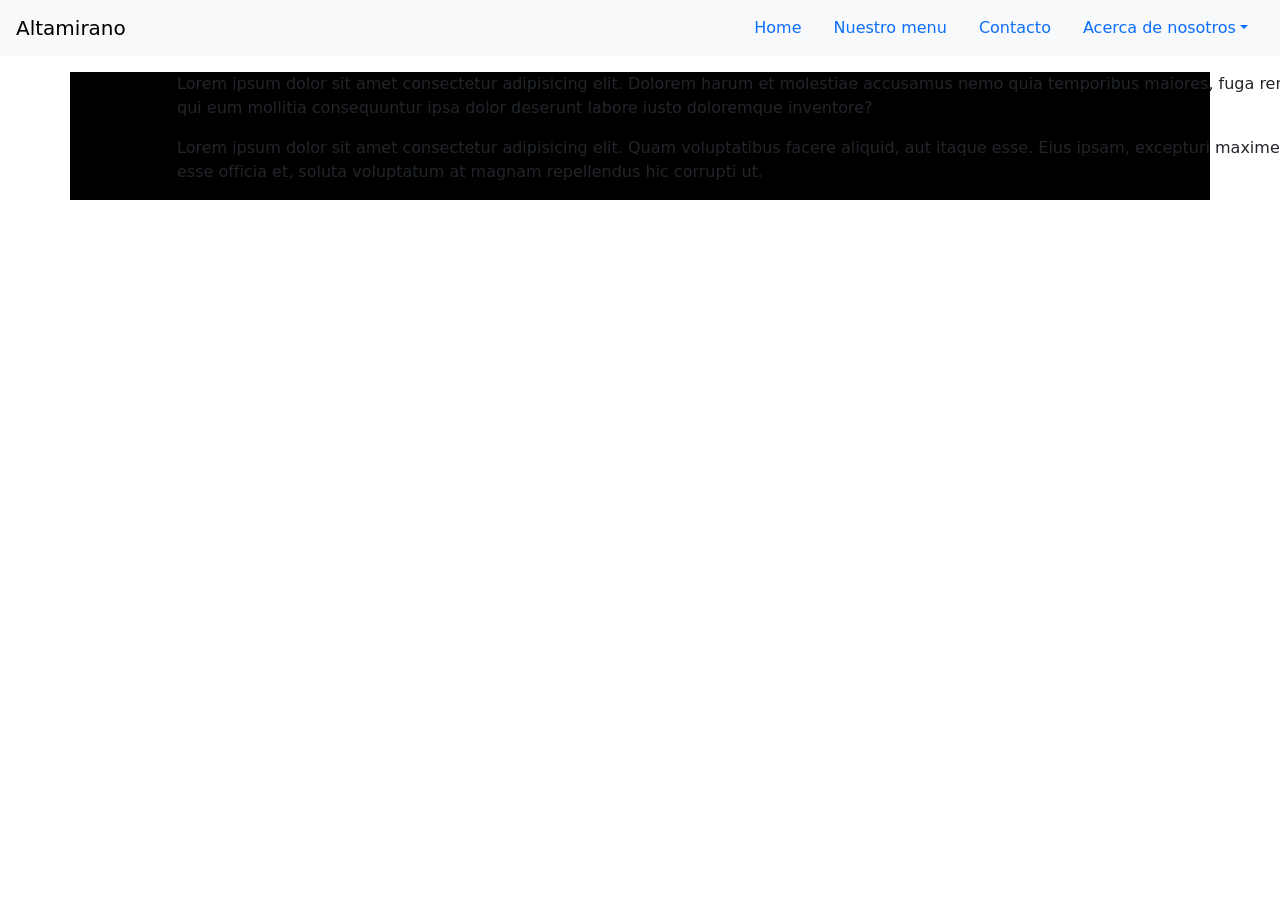
<file: proyecto_Final_v1 - copia/index.html>
<!DOCTYPE html>
<html lang="es">
<head>
    <meta charset="UTF-8">
    <meta name="viewport" content="width=device-width, initial-scale=1.0">
    <title>CocinaAlatamirano</title>
    <link href="https://cdn.jsdelivr.net/npm/bootstrap@5.3.6/dist/css/bootstrap.min.css" rel="stylesheet" integrity="sha384-4Q6Gf2aSP4eDXB8Miphtr37CMZZQ5oXLH2yaXMJ2w8e2ZtHTl7GptT4jmndRuHDT" crossorigin="anonymous">
    <link rel="stylesheet" href="estilo.css">
    
</head>
<body>
    <!-- Barra de busqueda -->
    <div>
        <nav id="navbar-example2" class="navbar bg-body-tertiary px-3 mb-3">
            <a class="navbar-brand" href="#">Altamirano</a>
            <ul class="nav nav-pills">
              <li class="nav-item">
                <a class="nav-link" href="#scrollspyHeading1">Home</a>
              </li>
              <li class="nav-item">
                <a class="nav-link" href="#scrollspyHeading2">Nuestro menu</a>
              </li>
              <li class="nav-item">
                <a class="nav-link" href="#scrollspyHeading1">Contacto</a>
              </li>
              <li class="nav-item dropdown">
                <a class="nav-link dropdown-toggle" data-bs-toggle="dropdown" href="#" role="button" aria-expanded="false">Acerca de nosotros</a>
                <!-- Se relaciona con la aprte de abajo, solo que no me sirve-->
                <!-- <ul class="dropdown-menu">
                  <li><a class="dropdown-item" href="#scrollspyHeading3">Third</a></li>
                  <li><a class="dropdown-item" href="#scrollspyHeading4">Fourth</a></li>
                  <li><hr class="dropdown-divider"></li>
                  <li><a class="dropdown-item" href="#scrollspyHeading5">Fifth</a></li>
                </ul>
              </li>
            </ul> -->
          </nav>
          <!-- Esto debera de quitarse o adaptarse ya que es un menu vertical -->
          <!-- <div data-bs-spy="scroll" data-bs-target="#navbar-example2" data-bs-root-margin="0px 0px -40%" data-bs-smooth-scroll="true" class="scrollspy-example bg-body-tertiary p-3 rounded-2" tabindex="0">
            <h4 id="scrollspyHeading1">First heading</h4>
            <p>...</p>
            <h4 id="scrollspyHeading2">Second heading</h4>
            <p>...</p>
            <h4 id="scrollspyHeading3">Third heading</h4>
            <p>...</p>
            <h4 id="scrollspyHeading4">Fourth heading</h4>
            <p>...</p>
            <h4 id="scrollspyHeading5">Fifth heading</h4>
            <p>...</p>
          </div> -->

         <!-- Cuerpo de la pagina -->

          <div class="container">
            <div class="row">
                <div class="colum-md-10 offset-md-1">
                    <p>Lorem ipsum dolor sit amet consectetur adipisicing elit. Dolorem harum et molestiae accusamus nemo quia temporibus maiores, fuga rem qui eum mollitia consequuntur ipsa dolor deserunt labore iusto doloremque inventore?</p>
                    <p>Lorem ipsum dolor sit amet consectetur adipisicing elit. Quam voluptatibus facere aliquid, aut itaque esse. Eius ipsam, excepturi maxime esse officia et, soluta voluptatum at magnam repellendus hic corrupti ut.</p>
                </div>
              </div>
          </div>


        <!-- pie de pagina -->

        <footer></footer>
    </div>









    <script src="https://cdn.jsdelivr.net/npm/bootstrap@5.3.6/dist/js/bootstrap.bundle.min.js" integrity="sha384-j1CDi7MgGQ12Z7Qab0qlWQ/Qqz24Gc6BM0thvEMVjHnfYGF0rmFCozFSxQBxwHKO" crossorigin="anonymous"></script>
</body>
</html>
</file>
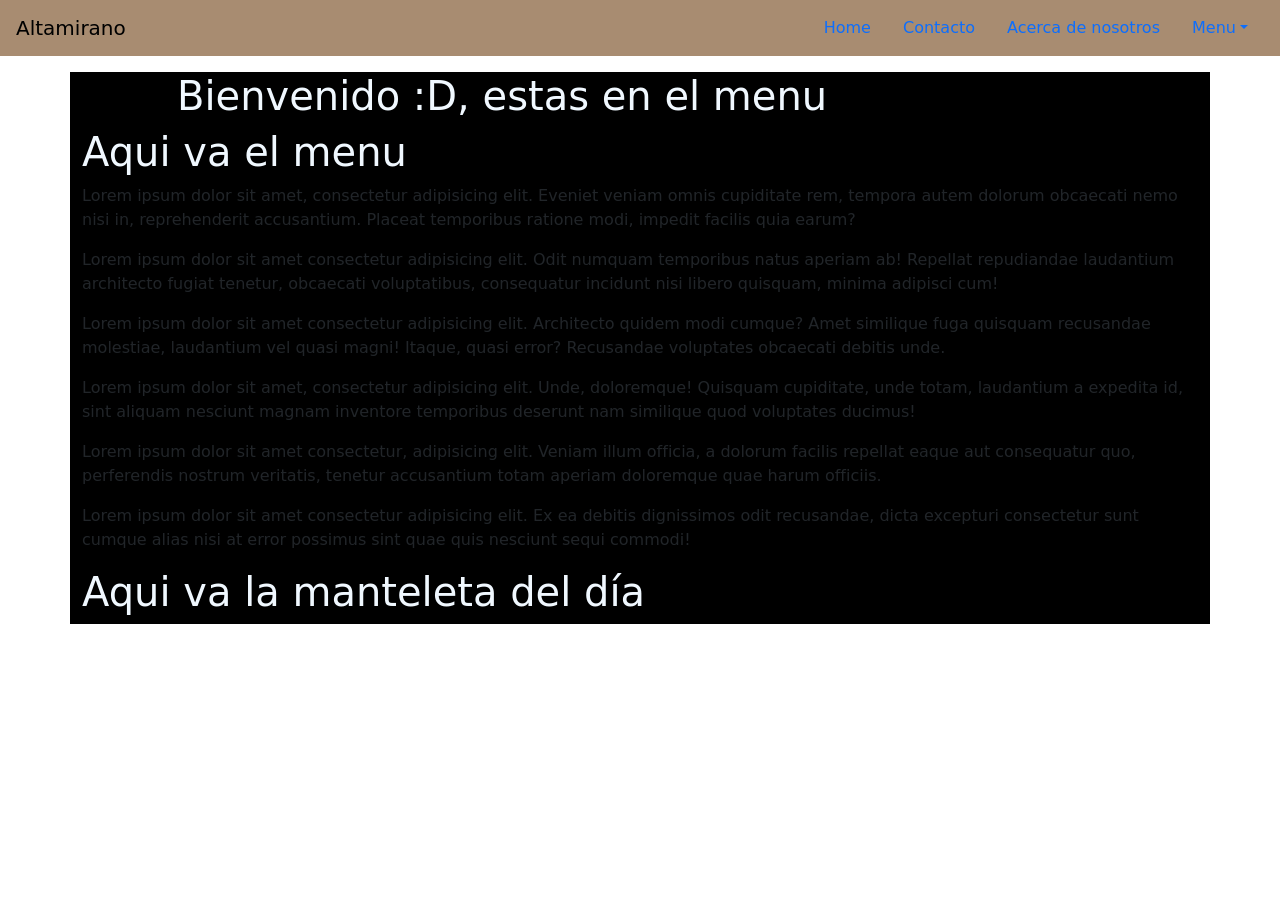
<file: proyecto_Final_v1.04/menu.html>
<!DOCTYPE html>
<html lang="es">
<head>
    <meta charset="UTF-8">
    <meta name="viewport" content="width=device-width, initial-scale=1.0">
    <title>Menu</title>
    <link href="https://cdn.jsdelivr.net/npm/bootstrap@5.3.6/dist/css/bootstrap.min.css" rel="stylesheet" integrity="sha384-4Q6Gf2aSP4eDXB8Miphtr37CMZZQ5oXLH2yaXMJ2w8e2ZtHTl7GptT4jmndRuHDT" crossorigin="anonymous">
    <link rel="stylesheet" href="estilo.css">
    
</head>
<body>
    <!-- Barra de busqueda -->
    <div>
        <nav id="navbar-example2" class="navbar px-3 mb-3" style="background-color:#A88C71;">
                      <!-- no esta funcionando lo del color, por que? -->
            <a class="navbar-brand" href="index.html">Altamirano</a>
            <ul class="nav nav-pills">
              <li class="nav-item">
                <a class="nav-link" href="index.html">Home</a>
              </li>
              <li class="nav-item">
                <a class="nav-link" href="contacto.html">Contacto</a>
              </li>
              <li class="nav-item">
                <a class="nav-link" href="nosotros.html">Acerca de nosotros</a>
              </li>
              <li class="nav-item dropdown">
                <a class="nav-link dropdown-toggle" data-bs-toggle="dropdown" href="#" role="button" aria-expanded="false">Menu</a>
                
                <ul class="dropdown-menu">
                  <li><a class="dropdown-item" href="#platillos">Carta de platillos</a></li>
                  <li><a class="dropdown-item" href="#manteletas">Manteleta</a></li>
                </ul>
              </li>
            </ul>
        </nav>
     </div>   

         <!-- Cuerpo de la pagina -->

          <div class="container">
            
            <div class="row">  
              <div class="colum-md-10 offset-md-1">
                <h1>Bienvenido :D, estas en el menu</h1>
              </div>
            </div>

            <div class="row" id="platillos">
              <h1>Aqui va el menu</h1>
              <p>Lorem ipsum dolor sit amet, consectetur adipisicing elit. Eveniet veniam omnis cupiditate rem, tempora autem dolorum obcaecati nemo nisi in, reprehenderit accusantium. Placeat temporibus ratione modi, impedit facilis quia earum?</p>
              <p>Lorem ipsum dolor sit amet consectetur adipisicing elit. Odit numquam temporibus natus aperiam ab! Repellat repudiandae laudantium architecto fugiat tenetur, obcaecati voluptatibus, consequatur incidunt nisi libero quisquam, minima adipisci cum!</p>
              <p>Lorem ipsum dolor sit amet consectetur adipisicing elit. Architecto quidem modi cumque? Amet similique fuga quisquam recusandae molestiae, laudantium vel quasi magni! Itaque, quasi error? Recusandae voluptates obcaecati debitis unde.</p>
              <p>Lorem ipsum dolor sit amet, consectetur adipisicing elit. Unde, doloremque! Quisquam cupiditate, unde totam, laudantium a expedita id, sint aliquam nesciunt magnam inventore temporibus deserunt nam similique quod voluptates ducimus!</p>
              <p>Lorem ipsum dolor sit amet consectetur, adipisicing elit. Veniam illum officia, a dolorum facilis repellat eaque aut consequatur quo, perferendis nostrum veritatis, tenetur accusantium totam aperiam doloremque quae harum officiis.</p>
              <p>Lorem ipsum dolor sit amet consectetur adipisicing elit. Ex ea debitis dignissimos odit recusandae, dicta excepturi consectetur sunt cumque alias nisi at error possimus sint quae quis nesciunt sequi commodi!</p>
            </div>

            <div class="row" id="manteletas">
              <h1>Aqui va la manteleta del día</h1>
            </div>

          </div>


        <!-- pie de pagina -->

        <footer></footer>









    <script src="https://cdn.jsdelivr.net/npm/bootstrap@5.3.6/dist/js/bootstrap.bundle.min.js" integrity="sha384-j1CDi7MgGQ12Z7Qab0qlWQ/Qqz24Gc6BM0thvEMVjHnfYGF0rmFCozFSxQBxwHKO" crossorigin="anonymous"></script>



</body>
</html>
</file>
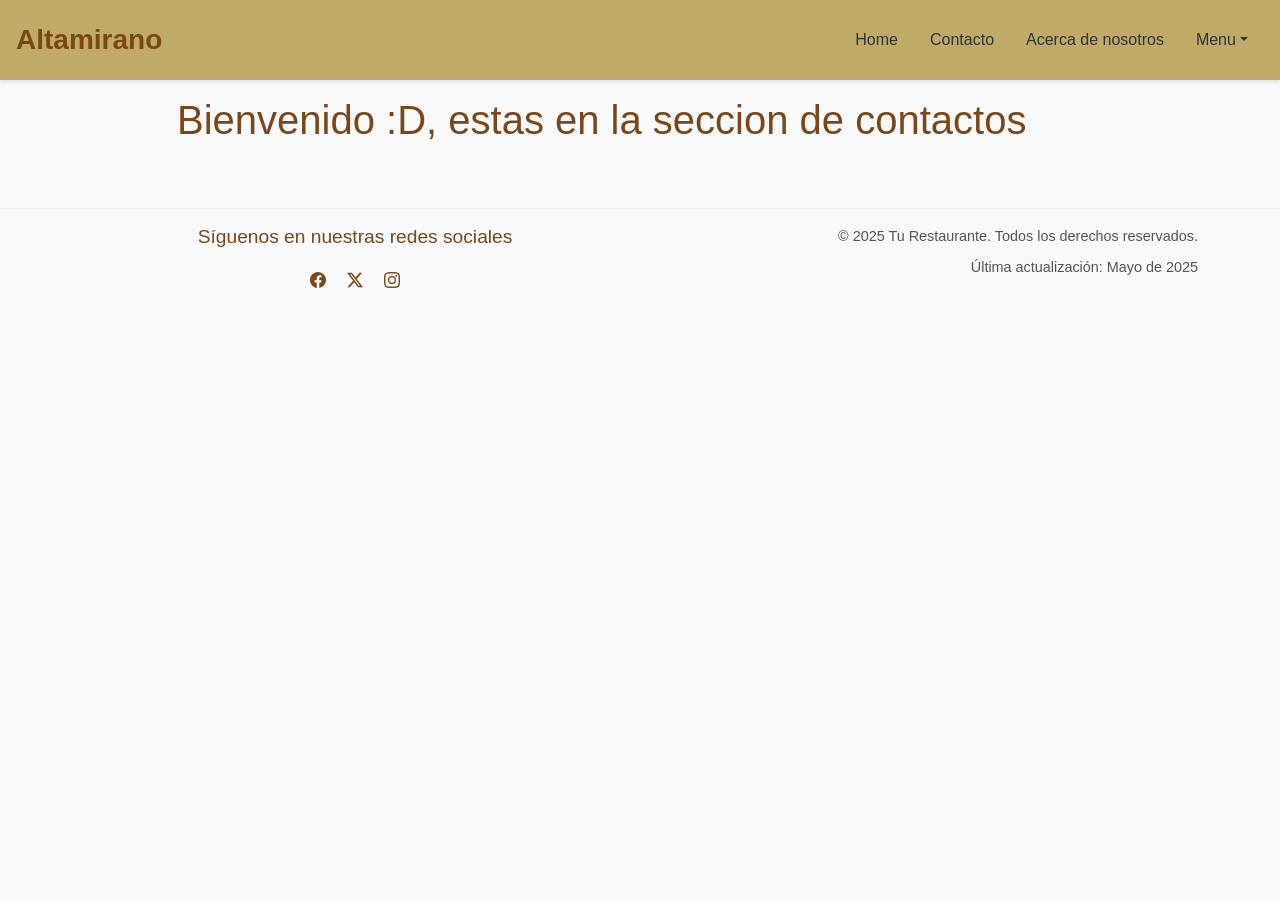
<file: proyecto_Final_v1.07/contacto.html>
<!DOCTYPE html>
<html lang="es">
<head>
    <meta charset="UTF-8">
    <meta name="viewport" content="width=device-width, initial-scale=1.0">
    <title>contacto</title>
    <link href="https://cdn.jsdelivr.net/npm/bootstrap@5.3.6/dist/css/bootstrap.min.css" rel="stylesheet" integrity="sha384-4Q6Gf2aSP4eDXB8Miphtr37CMZZQ5oXLH2yaXMJ2w8e2ZtHTl7GptT4jmndRuHDT" crossorigin="anonymous">
    <link rel="stylesheet" href="estilo.css">

</head>
<body>
    <!-- Barra de busqueda -->
    <div>
        <nav id="navbar-example2" class="navbar px-3 mb-3">
                      <!-- no esta funcionando lo del color, por que? -->
            <a class="navbar-brand" href="index.html">Altamirano</a>
            <ul class="nav nav-pills">
              <li class="nav-item">
                <a class="nav-link" href="index.html">Home</a>
              </li>
              <li class="nav-item">
                <a class="nav-link" href="contacto.html">Contacto</a>
              </li>
              <li class="nav-item">
                <a class="nav-link" href="nosotros.html">Acerca de nosotros</a>
              </li>
              <li class="nav-item dropdown">
                <a class="nav-link dropdown-toggle" data-bs-toggle="dropdown" href="#" role="button" aria-expanded="false">Menu</a>
                
                <ul class="dropdown-menu">
                  <li><a class="dropdown-item" href="menu.html">Carta de platillos</a></li>
                  <li><a class="dropdown-item" href="menu.html">Manteleta</a></li>
                </ul>
              </li>
            </ul>
        </nav>
     </div>   

         <!-- Cuerpo de la pagina -->

          <div class="container">
            <div class="row">
                <div class="colum-md-10 offset-md-1">
                    <h1>Bienvenido :D, estas en la seccion de contactos</h1>
                </div>
              </div>
          </div>


        <!-- pie de pagina -->

        <footer class="bg-light py-3 mt-5">
            <div class="container">
                <div class="row">
                    <div class="col-md-6">
                        <h5 class="fo">Síguenos en nuestras redes sociales</h5>
                        <div>
                            <a href="#" class="me-2">
                              <svg xmlns="http://www.w3.org/2000/svg" width="16" height="16" fill="currentColor" class="bi bi-facebook" viewBox="0 0 16 16">
                                <path d="M16 8.049c0-4.446-3.582-8.05-8-8.05C3.58 0-.002 3.603-.002 8.05c0 4.017 2.926 7.347 6.75 7.951v-5.625h-2.03V8.05H6.75V6.275c0-2.017 1.195-3.131 3.022-3.131.876 0 1.791.157 1.791.157v1.98h-1.009c-.993 0-1.303.621-1.303 1.258v1.51h2.218l-.354 2.326H9.25V16c3.824-.604 6.75-3.934 6.75-7.951"/>
                              </svg>
                            </a>
                            <a href="#" class="me-2">
                              <svg xmlns="http://www.w3.org/2000/svg" width="16" height="16" fill="currentColor" class="bi bi-twitter-x" viewBox="0 0 16 16">
                                <path d="M12.6.75h2.454l-5.36 6.142L16 15.25h-4.937l-3.867-5.07-4.425 5.07H.316l5.733-6.57L0 .75h5.063l3.495 4.633L12.601.75Zm-.86 13.028h1.36L4.323 2.145H2.865z"/>
                              </svg>
                            </a>
                            <a href="#" class="me-2">
                              <svg xmlns="http://www.w3.org/2000/svg" width="16" height="16" fill="currentColor" class="bi bi-instagram" viewBox="0 0 16 16">
                                <path d="M8 0C5.829 0 5.556.01 4.703.048 3.85.088 3.269.222 2.76.42a3.9 3.9 0 0 0-1.417.923A3.9 3.9 0 0 0 .42 2.76C.222 3.268.087 3.85.048 4.7.01 5.555 0 5.827 0 8.001c0 2.172.01 2.444.048 3.297.04.852.174 1.433.372 1.942.205.526.478.972.923 1.417.444.445.89.719 1.416.923.51.198 1.09.333 1.942.372C5.555 15.99 5.827 16 8 16s2.444-.01 3.298-.048c.851-.04 1.434-.174 1.943-.372a3.9 3.9 0 0 0 1.416-.923c.445-.445.718-.891.923-1.417.197-.509.332-1.09.372-1.942C15.99 10.445 16 10.173 16 8s-.01-2.445-.048-3.299c-.04-.851-.175-1.433-.372-1.941a3.9 3.9 0 0 0-.923-1.417A3.9 3.9 0 0 0 13.24.42c-.51-.198-1.092-.333-1.943-.372C10.443.01 10.172 0 7.998 0zm-.717 1.442h.718c2.136 0 2.389.007 3.232.046.78.035 1.204.166 1.486.275.373.145.64.319.92.599s.453.546.598.92c.11.281.24.705.275 1.485.039.843.047 1.096.047 3.231s-.008 2.389-.047 3.232c-.035.78-.166 1.203-.275 1.485a2.5 2.5 0 0 1-.599.919c-.28.28-.546.453-.92.598-.28.11-.704.24-1.485.276-.843.038-1.096.047-3.232.047s-2.39-.009-3.233-.047c-.78-.036-1.203-.166-1.485-.276a2.5 2.5 0 0 1-.92-.598 2.5 2.5 0 0 1-.6-.92c-.109-.281-.24-.705-.275-1.485-.038-.843-.046-1.096-.046-3.233s.008-2.388.046-3.231c.036-.78.166-1.204.276-1.486.145-.373.319-.64.599-.92s.546-.453.92-.598c.282-.11.705-.24 1.485-.276.738-.034 1.024-.044 2.515-.045zm4.988 1.328a.96.96 0 1 0 0 1.92.96.96 0 0 0 0-1.92m-4.27 1.122a4.109 4.109 0 1 0 0 8.217 4.109 4.109 0 0 0 0-8.217m0 1.441a2.667 2.667 0 1 1 0 5.334 2.667 2.667 0 0 1 0-5.334"/>
                              </svg>
                            </a>
                        </div>
                    </div>
                    <div class="col-md-6 text-md-end">
                        <p class="fo">&copy; 2025 Tu Restaurante. Todos los derechos reservados.</p>
                        <p class="fo">Última actualización: Mayo de 2025</p>
                    </div>
                </div>
            </div>
      </footer>










    <script src="https://cdn.jsdelivr.net/npm/bootstrap@5.3.6/dist/js/bootstrap.bundle.min.js" integrity="sha384-j1CDi7MgGQ12Z7Qab0qlWQ/Qqz24Gc6BM0thvEMVjHnfYGF0rmFCozFSxQBxwHKO" crossorigin="anonymous"></script>



</body>
</html>
</file>
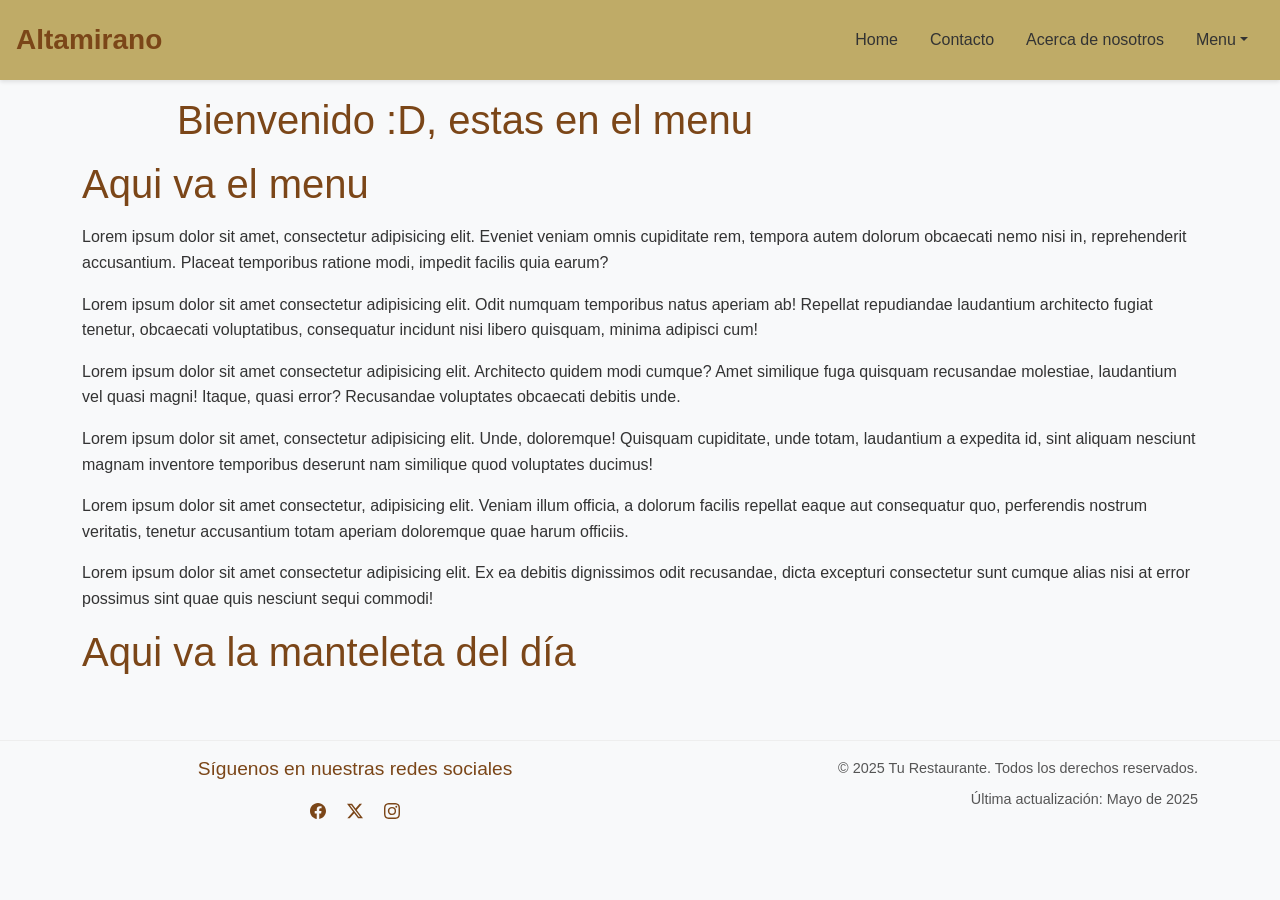
<file: proyecto_Final_v1.07/menu.html>
<!DOCTYPE html>
<html lang="es">
<head>
    <meta charset="UTF-8">
    <meta name="viewport" content="width=device-width, initial-scale=1.0">
    <title>Menu</title>
    <link href="https://cdn.jsdelivr.net/npm/bootstrap@5.3.6/dist/css/bootstrap.min.css" rel="stylesheet" integrity="sha384-4Q6Gf2aSP4eDXB8Miphtr37CMZZQ5oXLH2yaXMJ2w8e2ZtHTl7GptT4jmndRuHDT" crossorigin="anonymous">
    <link rel="stylesheet" href="estilo.css">
    
</head>
<body>
    <!-- Barra de busqueda -->
    <div>
        <nav id="navbar-example2" class="navbar px-3 mb-3" style="background-color:#A88C71;">
                      <!-- no esta funcionando lo del color, por que? -->
            <a class="navbar-brand" href="index.html">Altamirano</a>
            <ul class="nav nav-pills">
              <li class="nav-item">
                <a class="nav-link" href="index.html">Home</a>
              </li>
              <li class="nav-item">
                <a class="nav-link" href="contacto.html">Contacto</a>
              </li>
              <li class="nav-item">
                <a class="nav-link" href="nosotros.html">Acerca de nosotros</a>
              </li>
              <li class="nav-item dropdown">
                <a class="nav-link dropdown-toggle" data-bs-toggle="dropdown" href="#" role="button" aria-expanded="false">Menu</a>
                
                <ul class="dropdown-menu">
                  <li><a class="dropdown-item" href="#platillos">Carta de platillos</a></li>
                  <li><a class="dropdown-item" href="#manteletas">Manteleta</a></li>
                </ul>
              </li>
            </ul>
        </nav>
     </div>   

         <!-- Cuerpo de la pagina -->

          <div class="container">
            
            <div class="row">  
              <div class="colum-md-10 offset-md-1">
                <h1>Bienvenido :D, estas en el menu</h1>
              </div>
            </div>

            <div class="row" id="platillos">
              <h1>Aqui va el menu</h1>
              <p>Lorem ipsum dolor sit amet, consectetur adipisicing elit. Eveniet veniam omnis cupiditate rem, tempora autem dolorum obcaecati nemo nisi in, reprehenderit accusantium. Placeat temporibus ratione modi, impedit facilis quia earum?</p>
              <p>Lorem ipsum dolor sit amet consectetur adipisicing elit. Odit numquam temporibus natus aperiam ab! Repellat repudiandae laudantium architecto fugiat tenetur, obcaecati voluptatibus, consequatur incidunt nisi libero quisquam, minima adipisci cum!</p>
              <p>Lorem ipsum dolor sit amet consectetur adipisicing elit. Architecto quidem modi cumque? Amet similique fuga quisquam recusandae molestiae, laudantium vel quasi magni! Itaque, quasi error? Recusandae voluptates obcaecati debitis unde.</p>
              <p>Lorem ipsum dolor sit amet, consectetur adipisicing elit. Unde, doloremque! Quisquam cupiditate, unde totam, laudantium a expedita id, sint aliquam nesciunt magnam inventore temporibus deserunt nam similique quod voluptates ducimus!</p>
              <p>Lorem ipsum dolor sit amet consectetur, adipisicing elit. Veniam illum officia, a dolorum facilis repellat eaque aut consequatur quo, perferendis nostrum veritatis, tenetur accusantium totam aperiam doloremque quae harum officiis.</p>
              <p>Lorem ipsum dolor sit amet consectetur adipisicing elit. Ex ea debitis dignissimos odit recusandae, dicta excepturi consectetur sunt cumque alias nisi at error possimus sint quae quis nesciunt sequi commodi!</p>
            </div>

            <div class="row" id="manteletas">
              <h1>Aqui va la manteleta del día</h1>
            </div>

          </div>


        <!-- pie de pagina -->

        <footer class="bg-light py-3 mt-5">
            <div class="container">
                <div class="row">
                    <div class="col-md-6">
                        <h5 class="fo">Síguenos en nuestras redes sociales</h5>
                        <div>
                            <a href="#" class="me-2">
                              <svg xmlns="http://www.w3.org/2000/svg" width="16" height="16" fill="currentColor" class="bi bi-facebook" viewBox="0 0 16 16">
                                <path d="M16 8.049c0-4.446-3.582-8.05-8-8.05C3.58 0-.002 3.603-.002 8.05c0 4.017 2.926 7.347 6.75 7.951v-5.625h-2.03V8.05H6.75V6.275c0-2.017 1.195-3.131 3.022-3.131.876 0 1.791.157 1.791.157v1.98h-1.009c-.993 0-1.303.621-1.303 1.258v1.51h2.218l-.354 2.326H9.25V16c3.824-.604 6.75-3.934 6.75-7.951"/>
                              </svg>
                            </a>
                            <a href="#" class="me-2">
                              <svg xmlns="http://www.w3.org/2000/svg" width="16" height="16" fill="currentColor" class="bi bi-twitter-x" viewBox="0 0 16 16">
                                <path d="M12.6.75h2.454l-5.36 6.142L16 15.25h-4.937l-3.867-5.07-4.425 5.07H.316l5.733-6.57L0 .75h5.063l3.495 4.633L12.601.75Zm-.86 13.028h1.36L4.323 2.145H2.865z"/>
                              </svg>
                            </a>
                            <a href="#" class="me-2">
                              <svg xmlns="http://www.w3.org/2000/svg" width="16" height="16" fill="currentColor" class="bi bi-instagram" viewBox="0 0 16 16">
                                <path d="M8 0C5.829 0 5.556.01 4.703.048 3.85.088 3.269.222 2.76.42a3.9 3.9 0 0 0-1.417.923A3.9 3.9 0 0 0 .42 2.76C.222 3.268.087 3.85.048 4.7.01 5.555 0 5.827 0 8.001c0 2.172.01 2.444.048 3.297.04.852.174 1.433.372 1.942.205.526.478.972.923 1.417.444.445.89.719 1.416.923.51.198 1.09.333 1.942.372C5.555 15.99 5.827 16 8 16s2.444-.01 3.298-.048c.851-.04 1.434-.174 1.943-.372a3.9 3.9 0 0 0 1.416-.923c.445-.445.718-.891.923-1.417.197-.509.332-1.09.372-1.942C15.99 10.445 16 10.173 16 8s-.01-2.445-.048-3.299c-.04-.851-.175-1.433-.372-1.941a3.9 3.9 0 0 0-.923-1.417A3.9 3.9 0 0 0 13.24.42c-.51-.198-1.092-.333-1.943-.372C10.443.01 10.172 0 7.998 0zm-.717 1.442h.718c2.136 0 2.389.007 3.232.046.78.035 1.204.166 1.486.275.373.145.64.319.92.599s.453.546.598.92c.11.281.24.705.275 1.485.039.843.047 1.096.047 3.231s-.008 2.389-.047 3.232c-.035.78-.166 1.203-.275 1.485a2.5 2.5 0 0 1-.599.919c-.28.28-.546.453-.92.598-.28.11-.704.24-1.485.276-.843.038-1.096.047-3.232.047s-2.39-.009-3.233-.047c-.78-.036-1.203-.166-1.485-.276a2.5 2.5 0 0 1-.92-.598 2.5 2.5 0 0 1-.6-.92c-.109-.281-.24-.705-.275-1.485-.038-.843-.046-1.096-.046-3.233s.008-2.388.046-3.231c.036-.78.166-1.204.276-1.486.145-.373.319-.64.599-.92s.546-.453.92-.598c.282-.11.705-.24 1.485-.276.738-.034 1.024-.044 2.515-.045zm4.988 1.328a.96.96 0 1 0 0 1.92.96.96 0 0 0 0-1.92m-4.27 1.122a4.109 4.109 0 1 0 0 8.217 4.109 4.109 0 0 0 0-8.217m0 1.441a2.667 2.667 0 1 1 0 5.334 2.667 2.667 0 0 1 0-5.334"/>
                              </svg>
                            </a>
                        </div>
                    </div>
                    <div class="col-md-6 text-md-end">
                        <p class="fo">&copy; 2025 Tu Restaurante. Todos los derechos reservados.</p>
                        <p class="fo">Última actualización: Mayo de 2025</p>
                    </div>
                </div>
            </div>
      </footer>










    <script src="https://cdn.jsdelivr.net/npm/bootstrap@5.3.6/dist/js/bootstrap.bundle.min.js" integrity="sha384-j1CDi7MgGQ12Z7Qab0qlWQ/Qqz24Gc6BM0thvEMVjHnfYGF0rmFCozFSxQBxwHKO" crossorigin="anonymous"></script>



</body>
</html>
</file>
<file: proyecto_Final_v1 - copia/estilo.css>
.container{
    background-color: black;

}
</file>
<file: proyecto_Final_v1.04/estilo.css>
.container{
    background-color: black;
}

.colum-md-10 h1{
    color: aliceblue;
}

.navbar{
    background-color:#A88C71;
}
/* row */

.row h1{
    color: aliceblue;
}
</file>
<file: proyecto_Final_v1.07/estilo.css>
:root {
    --color-primario: #7B4618; /* Marrón medio */
    --color-secundario: #BFAB67; /* Beige claro */
    --color-terciario: #647332; /* Verde oliva (más claro) */
    --color-verde-oscuro: #2E401C; /* Verde oliva (más oscuro) */
    --color-fondo: #F8F9FA; /* Gris muy claro (similar al blanco) */
    --color-texto-principal: #333; /* Gris oscuro */
    --color-texto-secundario: #555; /* Gris medio */
    --color-accento: #E44D26; /* Naranja (lo mantendremos para ciertos elementos) */
}

body {
    font-family: sans-serif;
    background-color: var(--color-fondo);
    color: var(--color-texto-principal);
    line-height: 1.6;
}

h1, h2, h3 {
    color: var(--color-primario);
    margin-bottom: 1rem;
}
    

/* Navbar */
.navbar {
    background-color: var(--color-secundario) !important; /* Fondo beige claro para la navbar */
    padding: 0.8rem 0;
    box-shadow: 0 2px 4px rgba(0, 0, 0, 0.1);
}

.navbar-brand {
    color: var(--color-primario) !important;
    font-weight: bold;
    font-size: 1.75rem;
}

.nav-link {
    color: var(--color-texto-principal) !important;
    font-weight: 500;
    padding: 0.5rem 1rem;
    transition: color 0.3s ease;
}

.nav-link:hover {
    color: var(--color-terciario) !important; /* Hover verde claro */
}

.navbar-nav .nav-link.active {
    border-bottom: 2px solid var(--color-verde-oscuro); /* Indicador activo verde oscuro */
    padding-bottom: 0.3rem;
}

.navbar-toggler {
    border: none;
}

.navbar-toggler-icon {
    background-image: url("data:image/svg+xml,%3csvg viewBox='0 0 30 30' xmlns='http://www.w3.org/2000/svg'%3e%3cpath stroke='rgba(0, 0, 0, 0.55)' stroke-linecap='round' stroke-miterlimit='10' stroke-width='2' d='M4 7h22M4 15h22M4 23h22'/%3e%3c/svg%3e");
}

/* Slider */
#slider-manteletas {
    box-shadow: 0 4px 8px rgba(0, 0, 0, 0.1);
    border-radius: 0.5rem;
    overflow: hidden;
}

.carousel-item img {
    height: 400px; /* Para ajustar la altura */
    object-fit: cover;
}

.carousel-control-prev,
.carousel-control-next {
    background: none;
    border: none;
    opacity: 0.5;
    transition: opacity 0.3s ease;
}

.carousel-control-prev:hover,
.carousel-control-next:hover {
    opacity: 0.9;
}

/* Platillos Destacados */
#platillos-destacados .card {
    border: 1px solid #ddd;
    box-shadow: 0 2px 5px rgba(0, 0, 0, 0.05);
    border-radius: 0.5rem;
    transition: transform 0.2s ease-in-out;
}

#platillos-destacados .card:hover {
    transform: scale(1.02);
}

.card-img-top {
    border-top-left-radius: 0.5rem;
    border-top-right-radius: 0.5rem;
    height: 200px;
    object-fit: cover;
}

.card-body {
    padding: 1.5rem;
}

.card-title {
    color: var(--color-terciario); /* Título de la card en verde claro */
    margin-bottom: 0.75rem;
}

.btn-primary {
    background-color: var(--color-primario) !important;
    border-color: var(--color-primario) !important;
    transition: background-color 0.3s ease-in-out, border-color 0.3s ease-in-out;
}

.btn-primary:hover {
    background-color: #5e3512 !important; /* Un tono más oscuro al pasar el ratón */
    border-color: #5e3512 !important;
}

/* Ofertas */
#ofertas .alert-warning {
    background-color: #fff3cd;
    border-color: #ffeeba;
    color: #85640a;
    border-radius: 0.5rem;
    padding: 1rem;
}

#ofertas .alert-link {
    font-weight: bold;
    color: #644900;
}

#ofertas img {
    border-radius: 0.5rem;
    box-shadow: 0 2px 5px rgba(0, 0, 0, 0.05);
}

/* Noticias */
#noticias .accordion-button {
    background-color: var(--color-fondo);
    color: var(--color-texto-principal);
    font-weight: bold;
    border: 1px solid rgba(0, 0, 0, 0.125);
}

#noticias .accordion-button:not(.collapsed) {
    color: var(--color-primario);
    background-color: #e9ecef;
    box-shadow: inset 0 -1px 0 rgba(0, 0, 0, .125);
}

#noticias .accordion-body {
    padding: 1rem;
    background-color: #f8f9fa;
    border: 1px solid rgba(0, 0, 0, 0.125);
    border-top: none;
}

/* Footer */
footer {
    background-color: #f8f9fa;
    border-top: 1px solid #eee;
    color: var(--color-texto-secundario);
    padding: 2rem 0;
    text-align: center;
}

footer h5 {
    color: var(--color-primario);
    margin-bottom: 1rem;
    font-size: 1.2rem;
}

footer a {
    color: var(--color-primario);
    text-decoration: none;
    margin: 0 0.5rem;
    font-size: 1.2rem;
    transition: color 0.3s ease;
}

footer a:hover {
    color: var(--color-terciario); /* Hover verde claro en el footer */
}

footer p {
    margin-bottom: 0.5rem;
    font-size: 0.9rem;
}

/* Responsive Images */
.img-fluid {
    max-width: 100%;
    height: auto;
}

/* Colapsable (General - aunque Bootstrap ya lo maneja) */
.collapse {
    transition: height 0.3s ease-in-out;
}


#avi{
    padding-bottom: 10%;
}

.nos{
    color: aliceblue;
}
</file>
